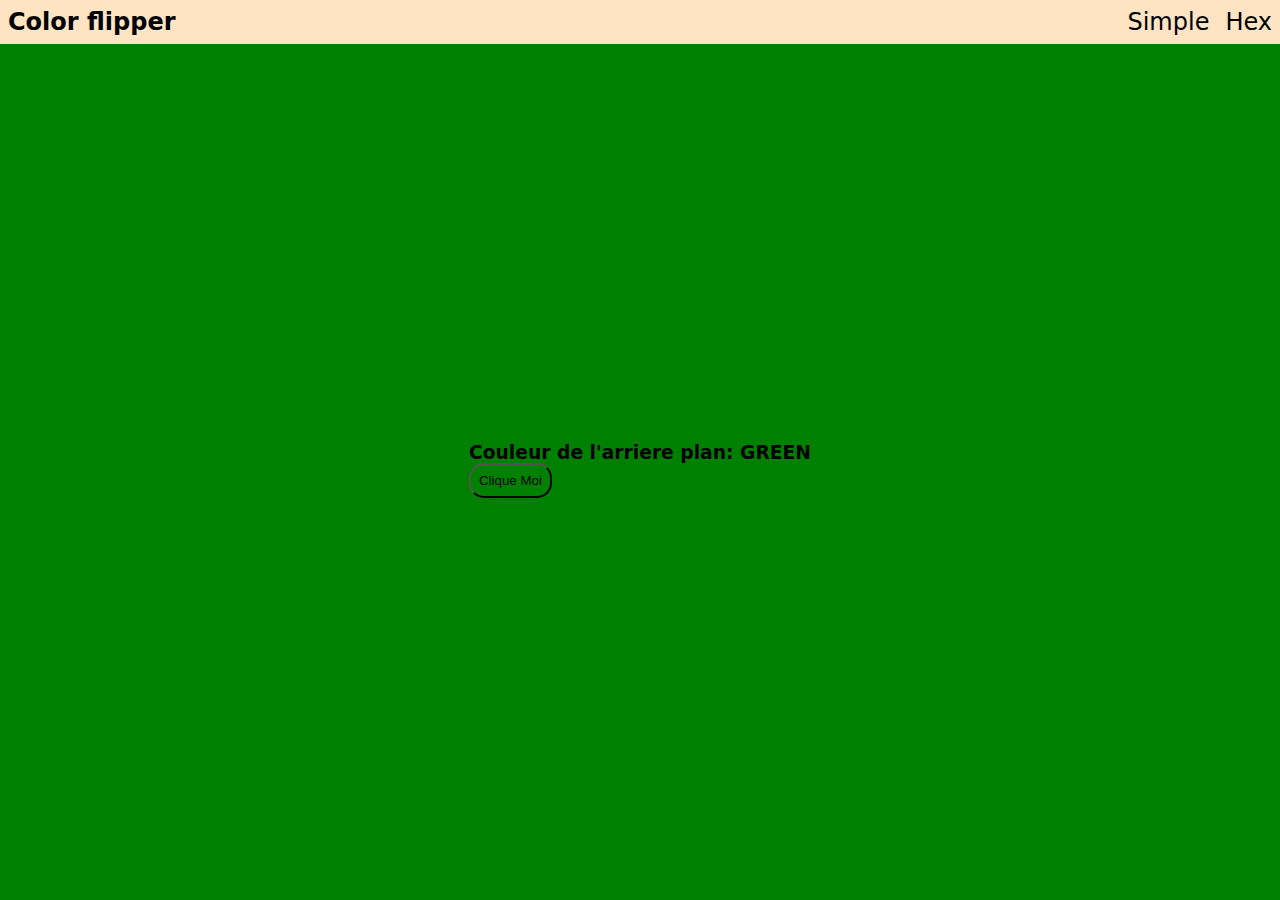
<file: index.html>
<!DOCTYPE html>
<html lang="fr">
  <head>
    <meta charset="UTF-8" />
    <meta http-equiv="X-UA-Compatible" content="IE=edge" />
    <meta name="viewport" content="width=device-width, initial-scale=1.0" />
    <title>Color Flipper</title>
    <script src="./app.js" defer></script>
    <link rel="stylesheet" href="style.css" />
  </head>
  <body>
    <nav>
      <header>
        <h2>Color flipper</h2>
        <ul class="links">
          <li><a href="#"> Simple </a></li>
          <li><a href="#"> Hex </a></li>
        </ul>
      </header>
    </nav>
    <main>
      <div class="container">
        <h3>Couleur de l'arriere plan: <span class="color">#</span></h3>
        <button id="btn">Clique Moi</button>
      </div>
    </main>
  </body>
</html>
</file>
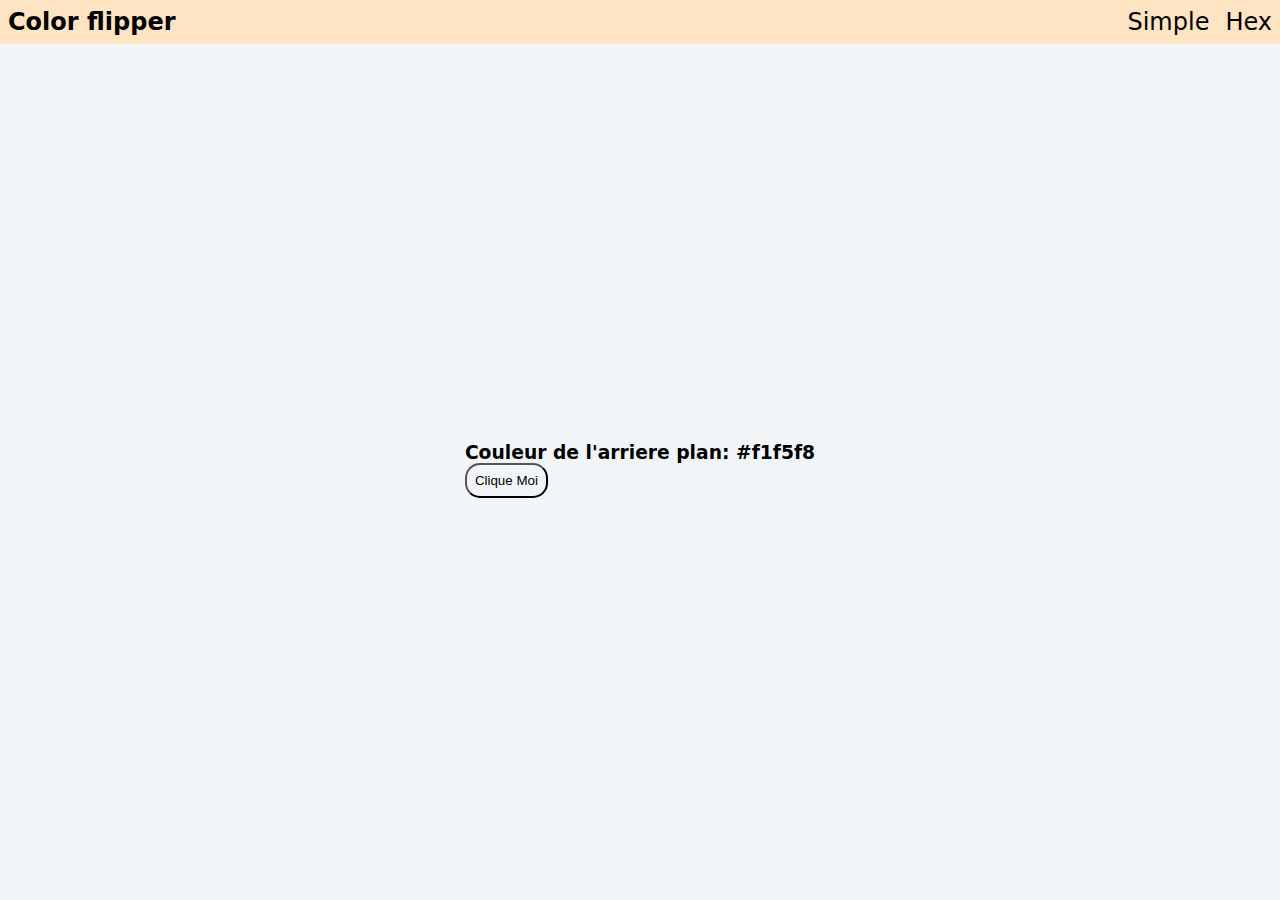
<file: Hex.html>
<!DOCTYPE html>
<html lang="fr">
  <head>
    <meta charset="UTF-8" />
    <meta http-equiv="X-UA-Compatible" content="IE=edge" />
    <meta name="viewport" content="width=device-width, initial-scale=1.0" />
    <title>Color Flipper</title>
    <script src="./Hex.js" defer></script>
    <link rel="stylesheet" href="style.css" />
  </head>
  <body>
    <nav>
      <header>
        <h2>Color flipper</h2>
        <ul class="links">
          <li><a href="./index.html"> Simple </a></li>
          <li><a href="./Hex.html"> Hex </a></li>
        </ul>
      </header>
    </nav>
    <main>
      <div class="container">
        <h3>Couleur de l'arriere plan: <span class="color">#</span></h3>
        <button id="btn">Clique Moi</button>
      </div>
    </main>
  </body>
</html>
</file>
<file: style.css>
*,
::after,
::before {
  margin: 0;
  padding: 0;
  box-sizing: border-box;
}
body {
  font-family: system-ui, -apple-system, BlinkMacSystemFont, 'Segoe UI', Roboto,
    Oxygen, Ubuntu, Cantarell, 'Open Sans', 'Helvetica Neue', sans-serif;
}

ul {
  list-style: none;
  display: flex;
  gap: 1rem;
}
nav {
  background-color: bisque;

  max-width: auto;
  display: grid;
  align-items: center;
}
header {
  display: flex;
  align-items: center;
  justify-content: space-between;
  padding: 0.5rem;
}

a {
  text-decoration: none;
  color: black;
  font-size: 1.5rem;
}

main {
  min-height: calc(100vh - 3rem);
  display: grid;
  place-items: center;
  align-content: center;
}
button {
  padding: 0.5rem;
  border-radius: 15px;
  background: transparent;
  transition: all 0.5s;
}
button:hover {
  background: #6666ff;
  color: white;
  cursor: pointer;
}
</file>
